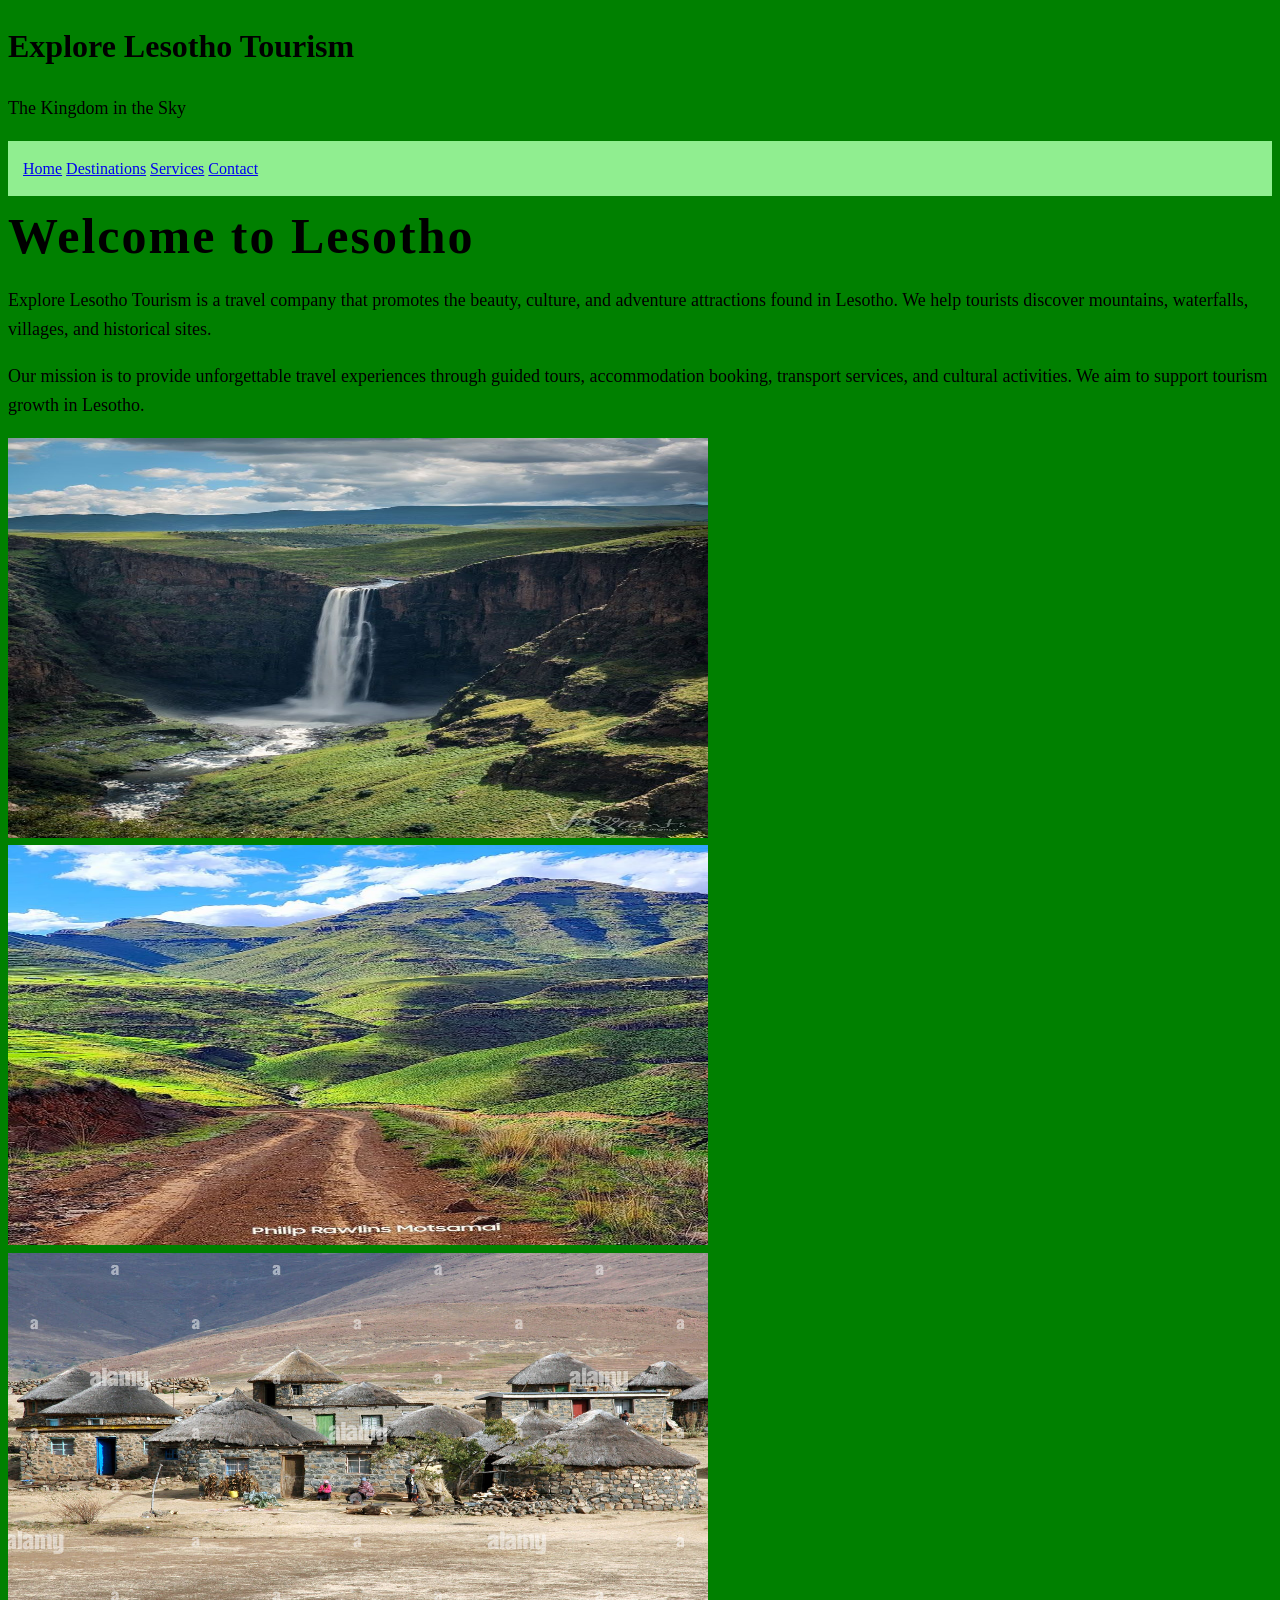
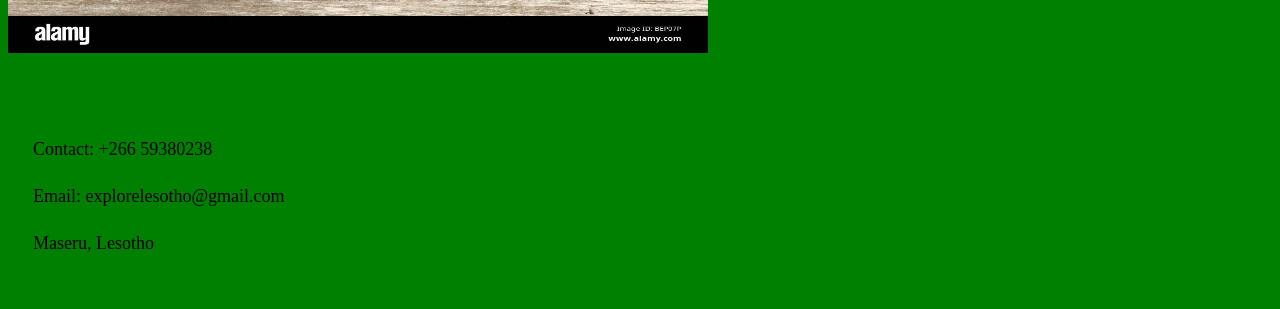
<file: index.html>
<!DOCTYPE html>
<html>
<head>
    <title> Lesotho Tourism</title>
    <link rel="stylesheet" href="mokokoane.css">
</head>
<body bgcolor="green"></body>

<header>
    <h1>Explore Lesotho Tourism</h1>
    <p>The Kingdom in the Sky</p>
</header>

<nav>
    <a href="index.html">Home</a>
    <a href="destinations.html">Destinations</a>
    <a href="services.html">Services</a>
    <a href="contact.html">Contact</a>
</nav>

    <h2>Welcome to Lesotho</h2>
    <p>
        Explore Lesotho Tourism is a travel company that promotes the beauty,
        culture, and adventure attractions found in Lesotho. We help tourists
        discover mountains, waterfalls, villages, and historical sites.
    </p>

    <p>
        Our mission is to provide unforgettable travel experiences through
        guided tours, accommodation booking, transport services, and cultural
        activities. We aim to support tourism growth in Lesotho.
    </p>

    <img src="maletsunyane.JPG" alt="Maletsunyane Falls" width="700" height="400">
    <img src="mountain.JPG" width="700" height="400">
    <img src="village.JPG" width="700" height="400">

<footer>
    <p>Contact: +266 59380238</p>
    <p>Email: explorelesotho@gmail.com</p>
    <p>Maseru, Lesotho</p>
</footer>

</body>
</html>
</file>
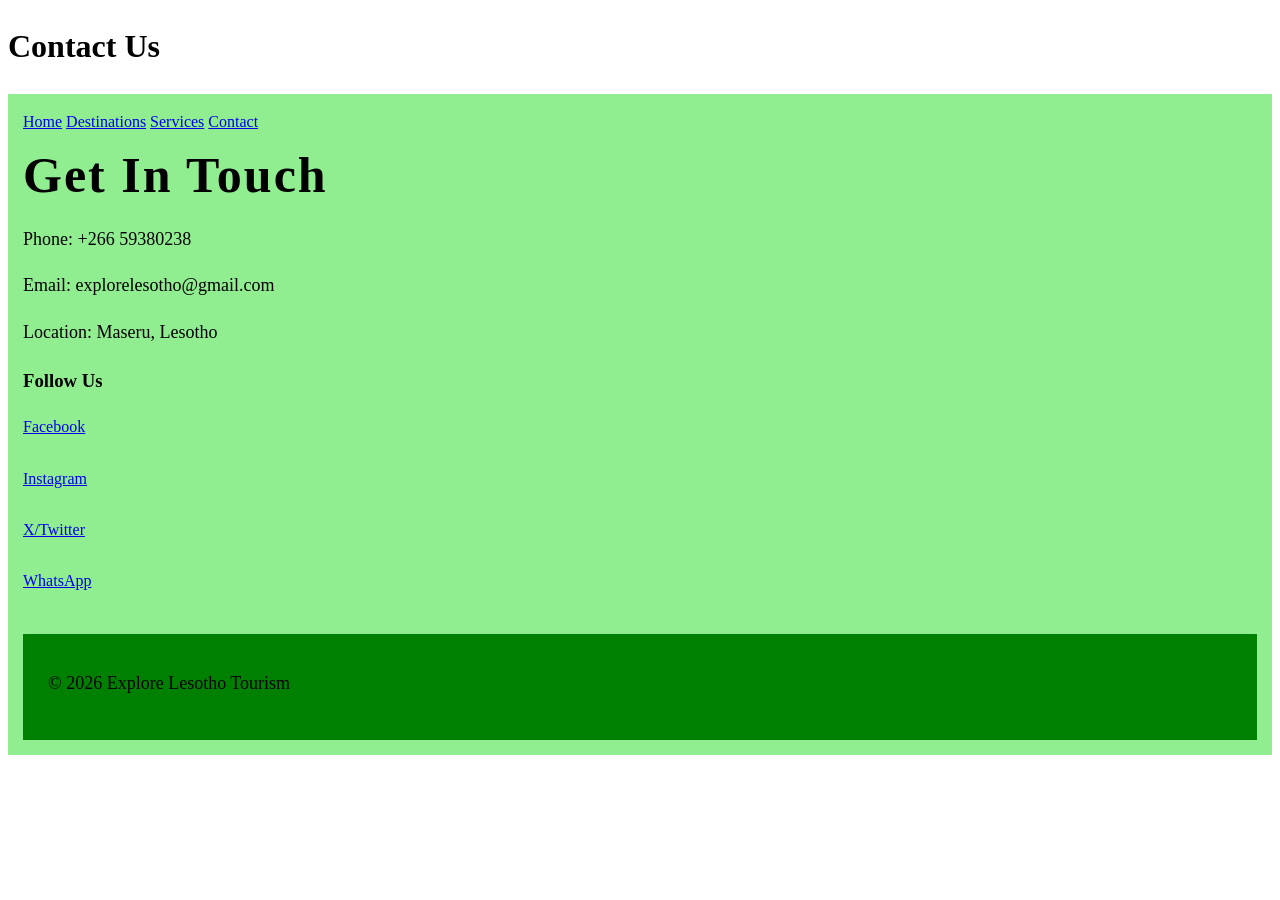
<file: contact.html>
﻿
<!DOCTYPE html>
<html>
<head>
    <title>Contact Us - Explore Lesotho</title>
    <link rel="stylesheet" href="mokokoane.css">
</head>
<body>

<header>
    <h1>Contact Us</h1>
</header>

<nav>
    <a href="index.html">Home</a>
    <a href="destinations.html">Destinations</a>
    <a href="services.html">Services</a>
    <a href="contact.html">Contact</a>


<h2>Get In Touch</h2>

<p>Phone: +266 59380238</p>
<p>Email: explorelesotho@gmail.com</p>
<p>Location: Maseru, Lesotho</p>

<h3>Follow Us</h3>

<a href="https://facebook.com" target="_blank">Facebook</a><br><br>

<a href="https://instagram.com" target="_blank">Instagram</a><br><br>

<a href="https://twitter.com" target="_blank">X/Twitter</a><br><br>

<a href="https://wa.me/26650000000" target="_blank">WhatsApp</a>

</section>

<footer>
    <p>© 2026 Explore Lesotho Tourism</p>
</footer>

</body>
</html>
</file>
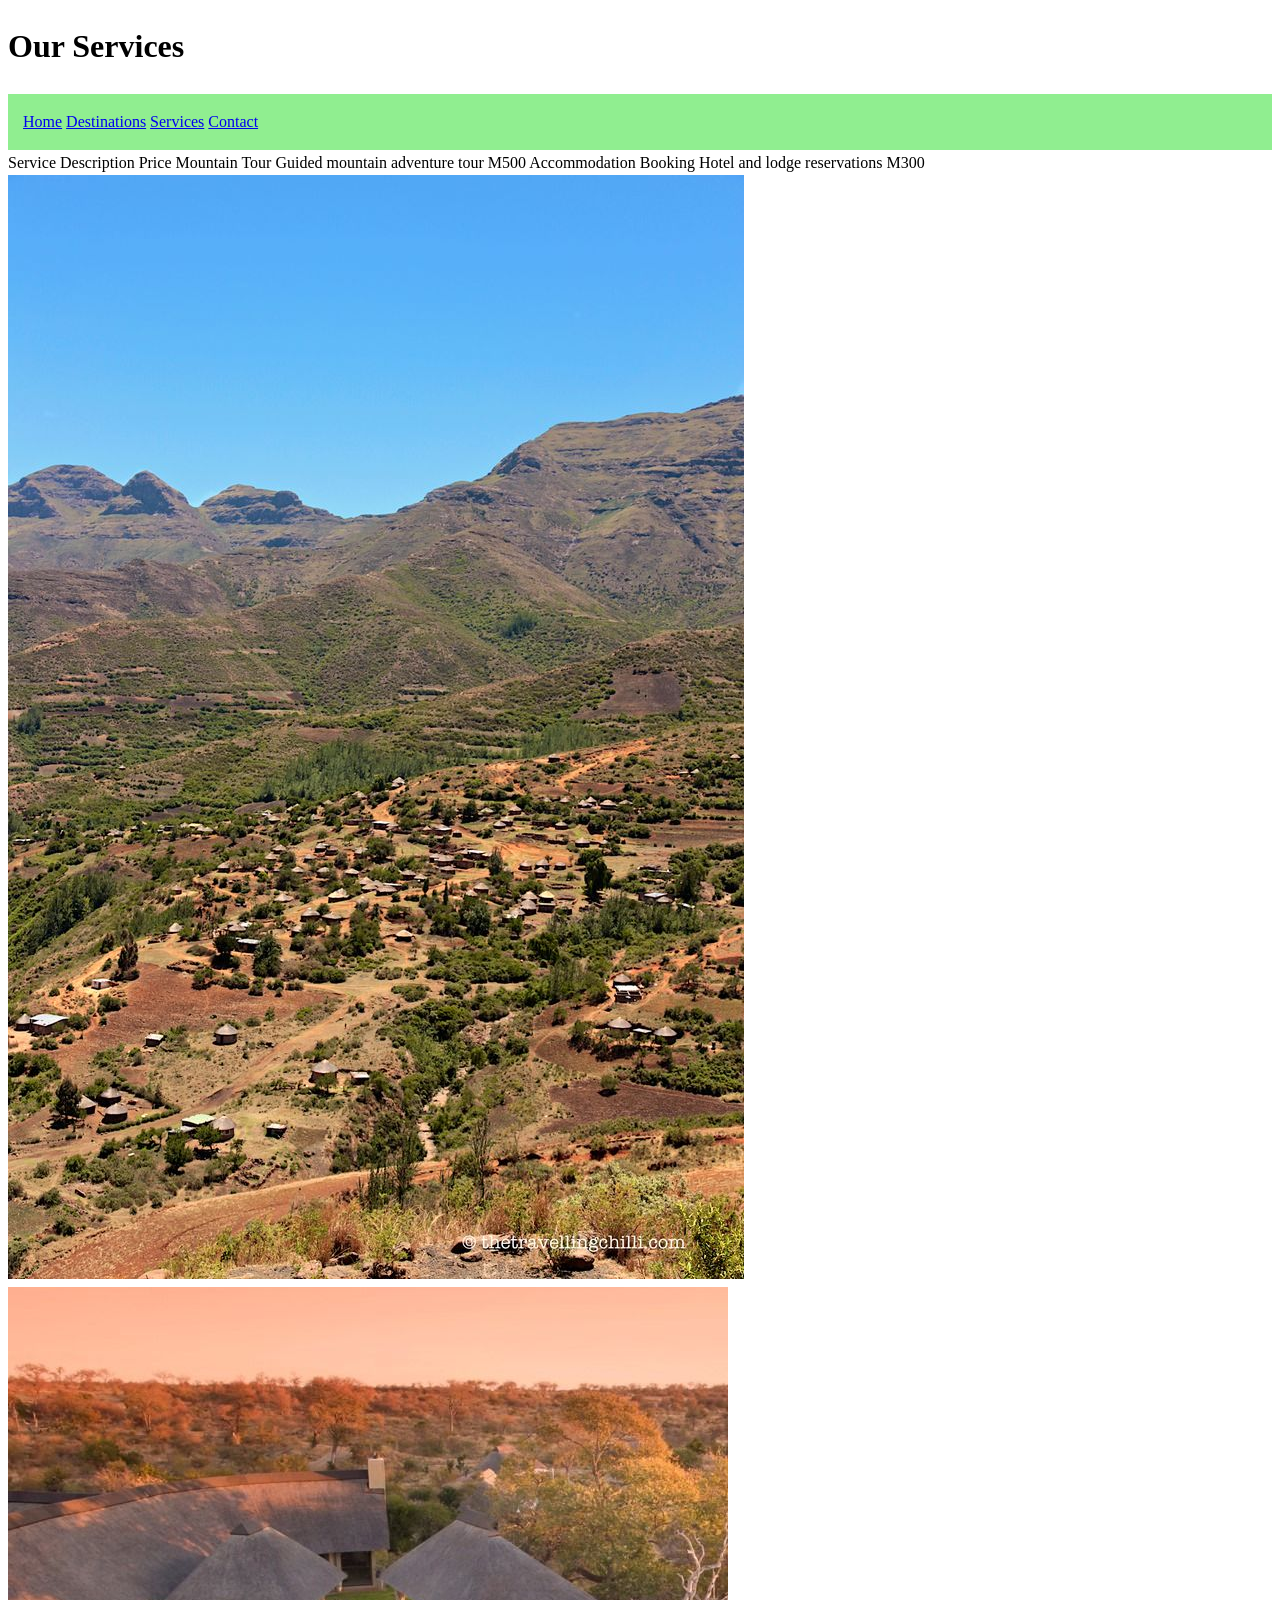
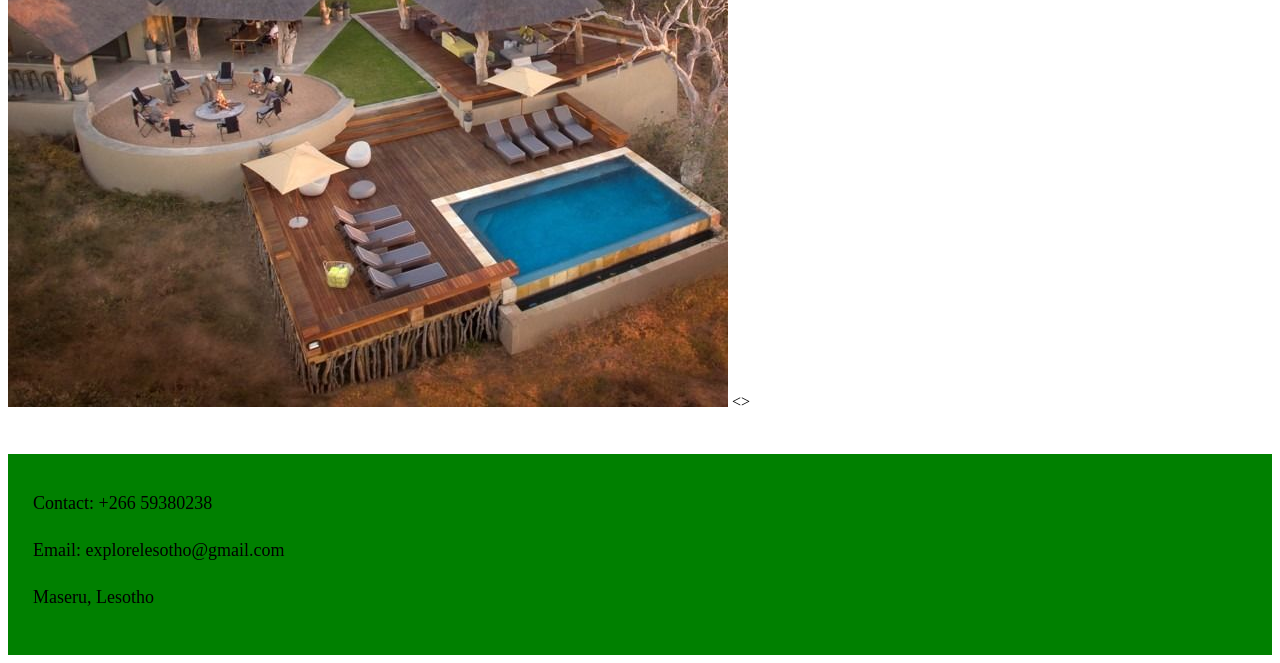
<file: services.html>
<!DOCTYPE html>
<html>
<head>
    <title>Services - Explore Lesotho</title>
    <link rel="stylesheet" href="mokokoane.css">
</head>
<body>

<header>
    <h1>Our Services</h1>
</header>

<nav>
    <a href="index.html">Home</a>
    <a href="destinations.html">Destinations</a>
    <a href="services.html">Services</a>
    <a href="contact.html">Contact</a>
</nav

<table>
    <tr>
        <th>Service</th>
        <th>Description</th>
        <th>Price</th>
    </tr>

    <tr>
        <td>Mountain Tour</td>
        <td>Guided mountain adventure tour</td>
        <td>M500</td>
    </tr>

    <tr>
        <td>Accommodation Booking</td>
        <td>Hotel and lodge reservations</td>
        <td>M300</td>
    </tr>

</table>

<img src="tour.JPG" >
<img src="hotel.JPG">
<>

<footer>
    <p>Contact: +266 59380238</p>
    <p>Email: explorelesotho@gmail.com</p>
    <p>Maseru, Lesotho</p>
</footer>
 

</body>
</html>
</file>
<file: mokokoane.css>
body {
           backgroud-color:green;
          color:black;
          line-height:1.6;
}
    .banner {
        background: linear-gradient(blue, white, black);
        text-align: center;
        padding: 70px 20px;
        color: ;
}
    nav{
        background-color:lightgreen;
        padding:15px;
        text-align:centre;
}

     h2 {
        font-size: 50px;
        margin: 0;
        letter-spacing: 2px;
    }

   p {
      font-size: 18px;
        margin-top: 10px;
    } 

    button{
        margin-top: 25px;
        display: inline-block;
        padding: 12px 25px;
        background: green;
        color: white;
        text-decoration: none;
        border-radius: 25px;
    }

    .button:hover {
        background: blue;
}
    
    footer{
            background-color:green;
            color:black;
            padding:25px;
            margin-top:40px;
            text-align:centre;}
</file>
